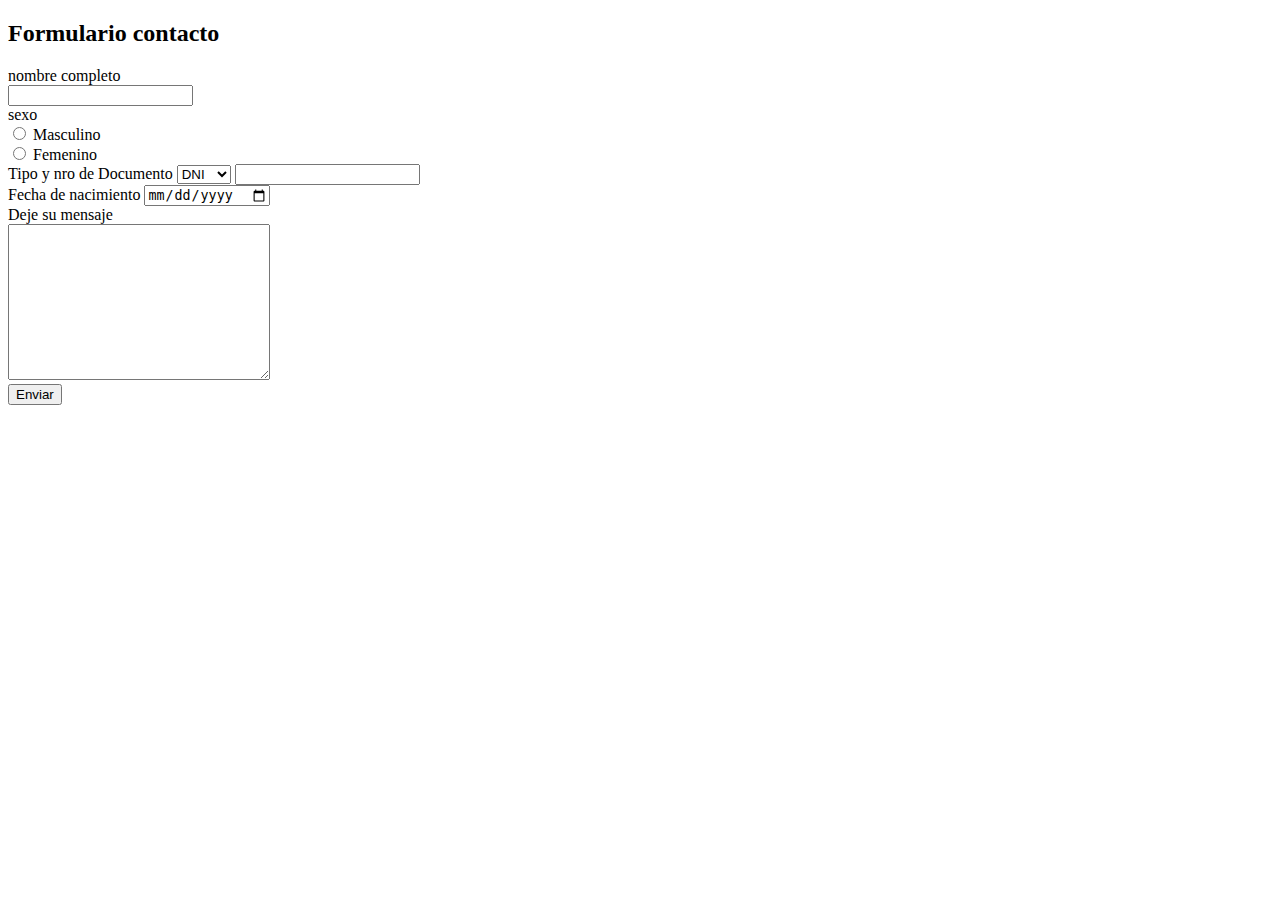
<file: Clase03/index.html>
<!DOCTYPE html>
<html lang="en">
<head>
    <meta charset="UTF-8">
    <meta name="viewport" content="width=device-width, initial-scale=1.0">
    <title>Formulario</title>
</head>
<body>
    <h2>Formulario contacto</h2>
    <form action="">
        <label for="nom">nombre completo</label> <br>
        </button><input id="nom" name="in_nombre" type="text"> <br>
        <label for="sexo">sexo</label> <br>
        <input type="radio" id="masc" name="sexo" value="Masculino"> <label for="masc">Masculino</label> <br>
        <input type="radio" id="fem" name="sexo" value="femenino"> <label for="fem">Femenino</label><br>
        <label for="doc">Tipo y nro de Documento</label>
        <select name="doc" id="tipo_doc">
            <option value="dni">DNI</option>
            <option value="cuit">CUIT</option>
        </select>
        <input type="tel" id="nro_doc" name="doc"><br>
        <label for="f_nac">Fecha de nacimiento</label>
        <input type="date" id="fecha_nac" name="f_nac"><br>
        <label for="mje">Deje su mensaje</label><br>
        <textarea name="mje" id="mensaje" rows="10" cols="30"></textarea><br>
        <button type="submit" onclick="alert('consulta enviada')">Enviar</button>
    </form>
</body>
</html>
</file>
